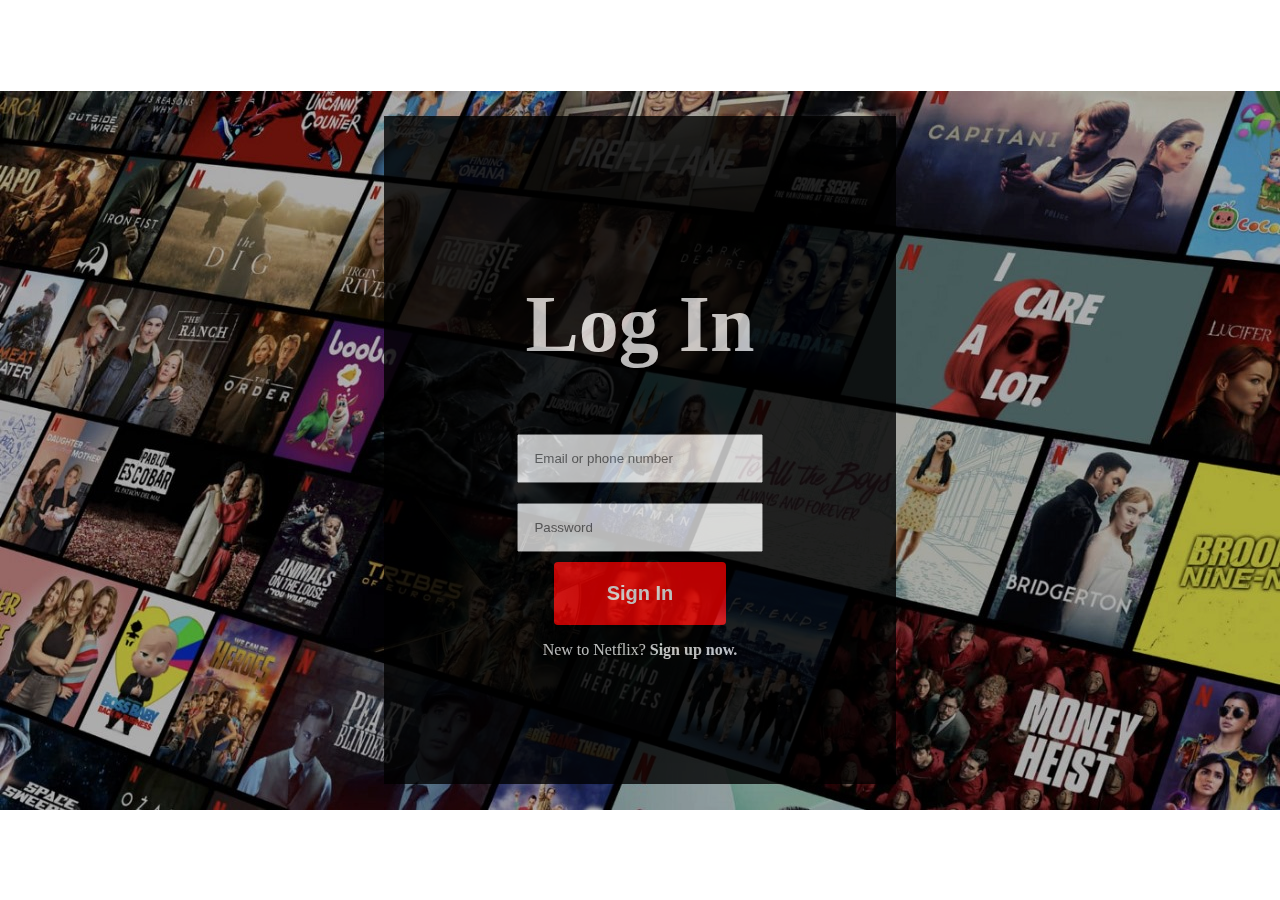
<file: html/index.html>
<!DOCTYPE html>
<html>
  <head>
    <link rel="stylesheet" href="/css/style.css" />
    <title>NETFLIX</title>
  </head>
  <body>
    <div class="mainCont">
      <div class="container">
        <div class="katrori">
          <form id="loginForm">
            <h1 class="login">Log In</h1>
            <input id="username" placeholder="Email or phone number" />
            <input id="password" placeholder="Password" type="password" />
            <button class="signn" type="submit">Sign In</button>
          </form>
          <p class="mainPara">
            New to Netflix?
            <a class="signup" href="signup.html">Sign up now.</a>
          </p>
        </div>
      </div>
    </div>

    <script>
      document.addEventListener("DOMContentLoaded", function () {
        const loginForm = document.getElementById("loginForm");

        loginForm.addEventListener("submit", function (event) {
          event.preventDefault();

          const inputUsername = document.getElementById("username").value;
          const inputPassword = document.getElementById("password").value;

          const storedData = localStorage.getItem("usersData");
          const usersData = storedData ? JSON.parse(storedData) : {};

          let isValidLogin = false;
          for (let user in usersData) {
            if (
              (usersData[user].username === inputUsername ||
                usersData[user].email === inputUsername) &&
              usersData[user].password === inputPassword
            ) {
              isValidLogin = true;
              break;
            }
          }

          if (isValidLogin) {
            alert("Login successful!");
            window.location.href = "homePage.html"; // Redirect to homepage.html
          } else {
            alert("Invalid credentials!");
          }
        });
      });
    </script>
  </body>
</html>
</file>
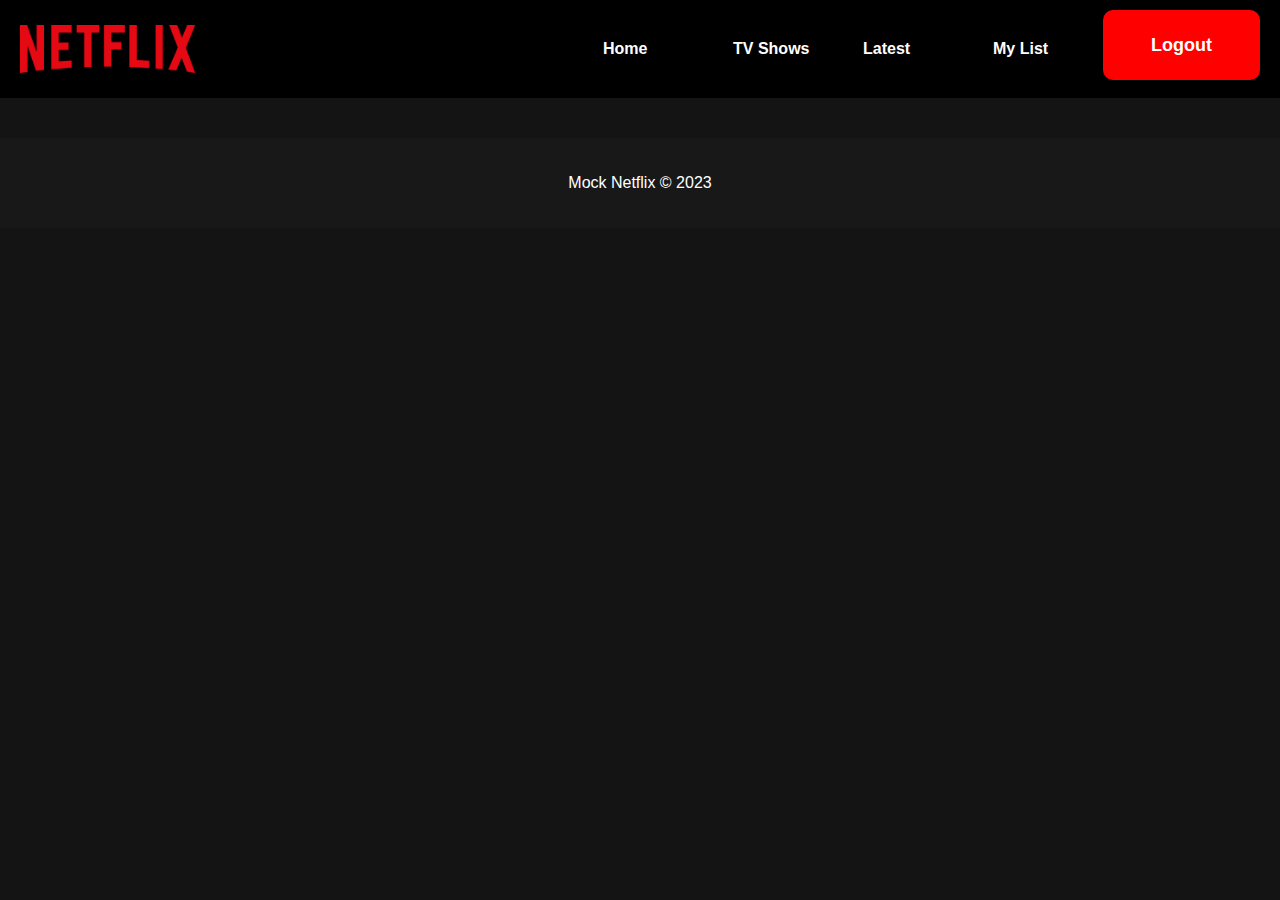
<file: html/homePage.html>
<!DOCTYPE html>
<html lang="en">
  <head>
    <meta charset="UTF-8" />
    <meta name="viewport" content="width=device-width, initial-scale=1.0" />
    <link rel="stylesheet" href="/css/style2.css" />
    <link rel="stylesheet" href="/css/style.css" />
    <link
      rel="stylesheet"
      href="https://unpkg.com/swiper/swiper-bundle.min.css"
    />

    <script src="https://unpkg.com/swiper/swiper-bundle.min.js"></script>
    <title>Mock Netflix</title>
  </head>
  <body>
    <header>
      <img
        class="netflixLogo"
        src="/images/Fill-14.png"
        alt="Logo"
        class="logo"
      />
      <nav class="nav">
        <ul>
          <li><a href="homePage.html">Home</a></li>
          <li><a href="tvShows.html">TV Shows</a></li>
          <li><a href="#">Latest</a></li>
          <li><a href="#">My List</a></li>
          <button class="logoutButton" id="logoutButton">Logout</button>
        </ul>
      </nav>
    </header>

    <section class="content-row">
      <div id="movieInfo"></div>
    </section>
    <footer>
      <p>Mock Netflix © 2023</p>
    </footer>
  </body>
  <script src="/js/script.js"></script>
</html>
</file>
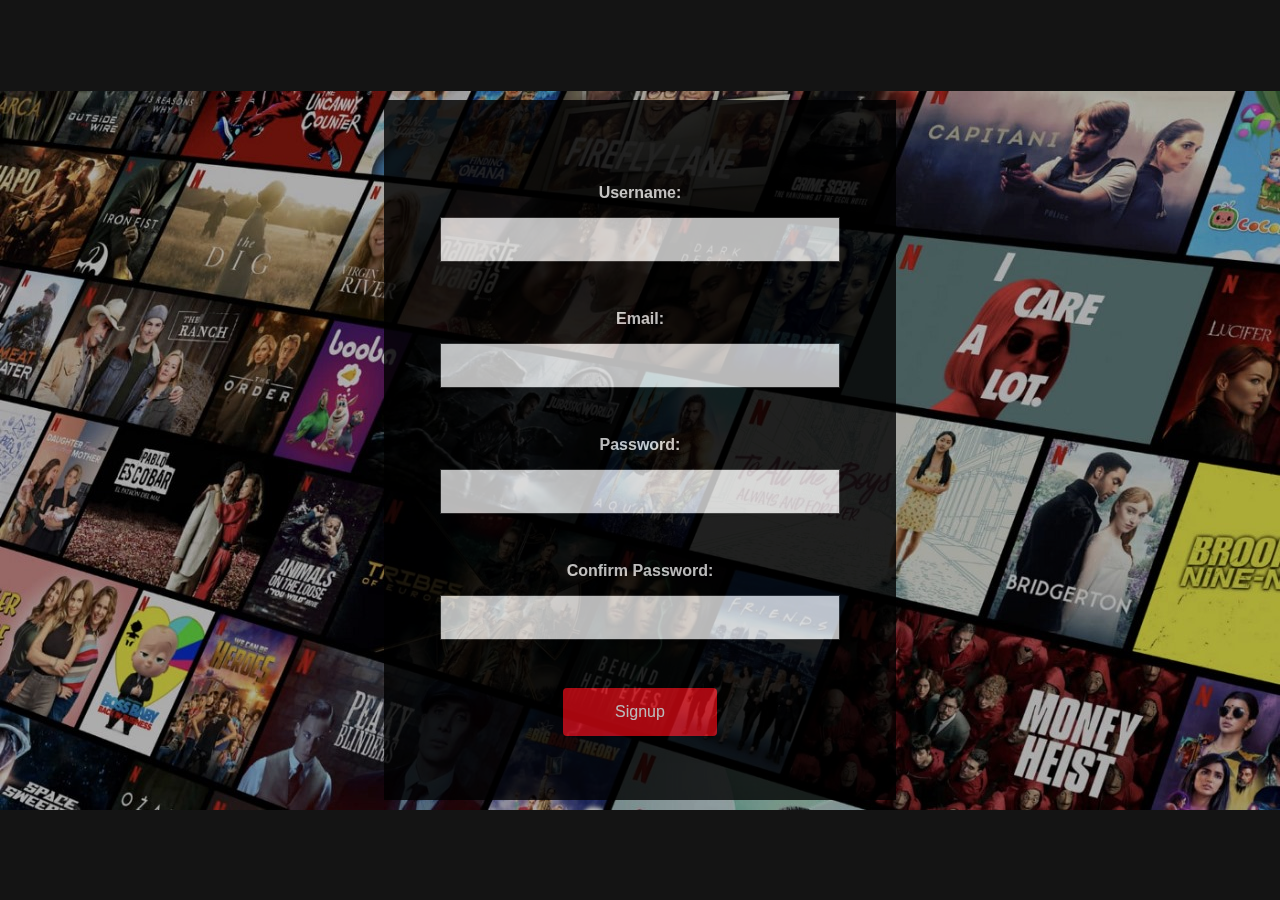
<file: html/signup.html>
<!DOCTYPE html>
<html>
  <head>
    <title>Signup Form</title>
  </head>
  <link rel="stylesheet" href="/css/style.css" />
  <link rel="stylesheet" href="/css/signup.css" />

  <body>
    <div class="mainCont">
      <form id="signupForm">
        <label for="username">Username:</label>
        <input type="text" id="username" name="username" required />
        <br />
        <label for="email">Email:</label>
        <input type="email" id="email" name="email" required />
        <br />
        <label for="password">Password:</label>
        <input type="password" id="password" name="password" required />
        <br />
        <label for="confirmPassword">Confirm Password:</label>
        <input
          type="password"
          id="confirmPassword"
          name="confirmPassword"
          required
        />
        <br />
        <button type="submit">Signup</button>
      </form>
    </div>

    <script>
      document
        .getElementById("signupForm")
        .addEventListener("submit", function (event) {
          event.preventDefault();

          var username = document.getElementById("username").value;
          var email = document.getElementById("email").value;
          var password = document.getElementById("password").value;
          var confirmPassword =
            document.getElementById("confirmPassword").value;

          if (password !== confirmPassword) {
            alert("Passwords do not match!");
            return;
          }

          var storedData = localStorage.getItem("usersData");
          var usersData = storedData ? JSON.parse(storedData) : {};

          if (
            usersData[username] ||
            Object.values(usersData).some((user) => user.email === email)
          ) {
            alert("Username or email already exists!");
            return;
          }

          usersData[username] = { username, email, password };
          localStorage.setItem("usersData", JSON.stringify(usersData));

          alert("Signup successful!");
        });
    </script>
  </body>
</html>
</file>
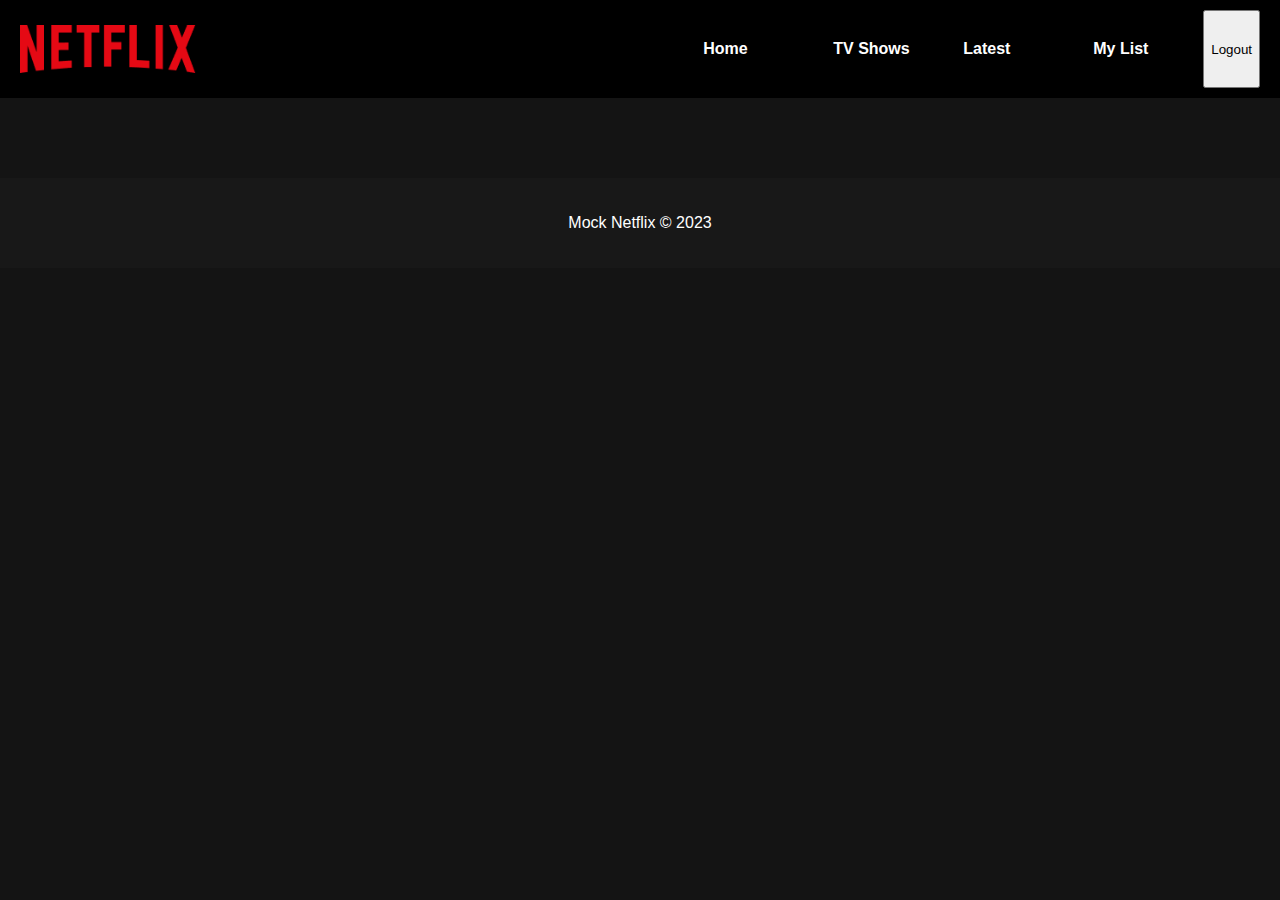
<file: html/tvShows.html>
<!DOCTYPE html>
<html lang="en">
  <head>
    <meta charset="UTF-8" />
    <meta http-equiv="X-UA-Compatible" content="IE=edge" />
    <meta name="viewport" content="width=device-width, initial-scale=1.0" />
    <link rel="stylesheet" href="/css/shows.css" />
    <link rel="stylesheet" href="/css/style2.css" />
    <link rel="stylesheet" href="/css/style.css" />

    <title>TV Show Information</title>
    <style>
      .show-container {
        border: 1px solid #ddd;
        padding: 10px;
        margin-bottom: 10px;
      }
      .showTitle {
        color: #e50914;
      }
      .showImg {
        max-width: 100px;
        height: auto;
      }
    </style>
  </head>
  <body>
    <header>
      <img
        class="netflixLogo"
        src="/images/Fill-14.png"
        alt="Logo"
        class="logo"
      />
      <nav class="nav">
        <ul>
          <li><a href="homePage.html">Home</a></li>
          <li><a href="tvShows.html">TV Shows</a></li>
          <li><a href="#">Latest</a></li>
          <li><a href="#">My List</a></li>
          <button id="logoutButton">Logout</button>
        </ul>
      </nav>
    </header>

    <section class="content-row">
      <div id="showInfo"></div>
    </section>
    <footer>
      <p>Mock Netflix © 2023</p>
    </footer>
    <script>
      document.addEventListener("DOMContentLoaded", () => {
        const tvShows = [
          "Breaking Bad",
          "Game of Thrones",
          "The Wire",
          "Friends",
          "Sherlock",
          "The Sopranos",
          "Stranger Things",
          "The Crown",
          "Black Mirror",
          "Westworld",
          "The Office",
          "Parks and Recreation",
          "The Mandalorian",
          "Better Call Saul",
          "The Witcher",
          "Fargo",
          "True Detective",
          "The Boys",
          "Peaky Blinders",
          "The Handmaid's Tale",
        ];
        tvShows.forEach((showTitle) => {
          fetchShowData(showTitle);
        });
      });

      function fetchShowData(showTitle) {
        const apiKey = "71d729ce";
        const url = `http://www.omdbapi.com/?t=${encodeURIComponent(
          showTitle
        )}&apikey=${apiKey}&type=series`;

        fetch(url)
          .then((response) => response.json())
          .then((data) => {
            displayShowData(data);
          })
          .catch((error) => console.error("Error fetching data:", error));
      }

      function displayShowData(show) {
        const showInfoDiv = document.getElementById("showInfo");
        const imdbUrl = `https://www.imdb.com/title/${show.imdbID}/`;

        const showElement = document.createElement("div");
        showElement.className = "show-container";

        showElement.innerHTML = `
                <h1 class='showTitle'><a class='showLink' href="${imdbUrl}" target="_blank">${show.Title} (${show.Year})</a></h1>
                <p class="showInformation">${show.Plot}</p>
                <img class='showImg' src="${show.Poster}" alt="Poster of ${show.Title}">
            `;

        showInfoDiv.appendChild(showElement);
      }
      const logoutButton = document.getElementById("logoutButton");
      logoutButton.addEventListener("click", () => {
        // Clear local storage
        localStorage.clear();

        // Optionally, redirect to a login page or home page
        window.location.href = "index.html";
      });
    </script>
  </body>
</html>
</file>
<file: css/style.css>
body {
    margin: 0;
    padding: 0;
  }
  .mainCont {
    display: flex;
    justify-content: center;
    align-items: center;
    width: 100%;
    background-position: center;
    flex-direction: column;
    min-height: 100vh;
    background-image: url("/images/netflixbg.jpeg");
    filter: brightness(90%);
    object-fit: cover;
    background-repeat: no-repeat;
    background-size: 100%;
  }
  .container {
    display: flex;
    flex-direction: column;
    align-items: center;
    justify-content: center;
  }
  .logo {
  }
  .sign {
    color: white;
    background-color: red;
    border-style: none;
  }
  .teksti {
    color: white;
    text-align: center;
    font-family: sans-serif;
  }
  h1 {
    font-size: 5rem;
  }
  .getStarted {
    background-color: red;
    color: white;
    border-style: none;
    font-size: 20px;
    font-weight: bold;
  }
  .email {
    font-size: 20px;
    border-style: none;
    width: 40%;
  }
  .katrori {
    background-color: black;
    color: white;
    padding: 4rem;
    width: 30vw;
    opacity: 0.8;
    text-align: center;
    min-height: 60vh;
    display: flex;
    flex-direction: column;
    justify-content: center;
    align-items: center;
  }
  input {
    width: 55%;
    padding: 15px;
    margin: 10px;
  }
  .mainPara {
    color: white;
  }
  .signup {
    color: white;
    font-weight: bold;
  }
  .signn {
    background-color: red;
    color: white;
    border-style: none;
    border-radius: 4px;
    width: 45%;
    padding: 20px;
    font-size: 20px;
    font-weight: bold;
    font-family: sans-serif;
  }
  
  .movie-container {
    display: flex;
    flex-direction: column;
    margin-bottom: 20px;
    padding: 10px;
    background-color: #181818;
    border-radius: 8px;
    background-color: #333; /* Slightly lighter background for each item */
  
    box-shadow: 0 4px 8px rgba(0, 0, 0, 0.5);
    transition: transform 0.3s ease, box-shadow 0.3s ease;
    display: flex;
    flex-direction: column;
    margin-bottom: 20px;
    padding: 10px;
    border: 1px solid #ddd;
    background-color: #333; /* Slightly lighter background for each item */
  
    max-width: 23rem;
    height: 500px;
    align-items: center;
    width: 80%;
  }
  
  .movie-container:hover {
    transform: scale(1.03);
    box-shadow: 0 8px 16px rgba(0, 0, 0, 0.8);
  }
  .movieImg {
    width: 200px;
    height: auto;
    box-shadow: 0 4px 8px rgba(0, 0, 0, 0.1);
    margin-top: 10px;
  }
  #movieInfo {
    display: flex;
    gap: 2rem;
    flex-wrap: wrap;
    justify-content: center;
  }
  .movieTitle {
    text-align: center;
    color: red;
    font-size: 1.4rem;
    text-decoration: none;
  }
  a {
    text-decoration: none;
  }
  .movieInformation {
    text-align: center;
    width: 20rem;
    font-size: 0.9rem;
  }
  /* General header styling */
  header {
    background-color: black;
    color: white;
    display: flex;
    justify-content: space-between;
    align-items: center;
    padding: 10px 20px;
  }
  
  /* Logo styling */
  .logo {
    height: 35px;
    width: auto;
  }
  
  /* Navigation styling */
  .nav {
    display: flex;
    justify-content: center;
    align-items: center;
  }
  
  .nav ul {
    list-style: none;
    display: flex;
    margin: 0;
    padding: 0;
  }
  
  .nav li {
    margin-left: 20px;
  }
  
  .nav a {
    color: white;
    text-decoration: none;
    font-weight: bold;
    width: 5rem;
    transition: all 0.4s ease;
  }
  
  .nav a:hover {
    color: #e50914;
  }
  .netflixLogo {
    width: 11rem;
  }
  .logoutButton {
    display: flex;
    flex-direction: column;
    justify-content: center;
    align-items: center;
    padding: 0.7rem 3rem;
    height: 4.4rem;
    color: white;
    background-color: red;
    border-radius: 10px;
    font-size: 18px;
    font-weight: bold;
    border: none;
  }
  @media (max-width: 600px) {
    .nav ul {
      display: none;
    }
  }
</file>
<file: css/style2.css>
.logooo {
    width: 30px;
    margin: 10px;
  }
  .watching {
    width: 40px;
    float: right;
    margin: 10px;
  }
  ul li {
    display: inline-block;
    list-style: none;
    margin: 10px 30px;
    color: white;
    width: 100%;
    display: flex;
    align-items: center;
    justify-content: space-between;
    padding: 20px 0;
  }
  li {
    color: white;
    text-decoration: none;
    float: right;
  }
  
  body {
    font-family: Arial, sans-serif;
    color: white;
    background-color: #141414;
  }
  
  header {
    display: flex;
    align-items: center;
    padding: 10px;
    background-color: #181818;
  }
  
  header .logo {
    height: 50px;
  }
  
  nav ul {
    list-style: none;
    display: flex;
    margin-left: auto;
  }
  
  nav ul li {
    margin-left: 20px;
  }
  
  nav ul li a {
    /* color: white; */
    text-decoration: none;
  }
  
  .featured-content {
    display: flex;
    flex-direction: column;
    align-items: center;
    justify-content: center;
    text-align: center;
    /* width: 80%; */
    padding: 20px;
  }
  
  .featured-content img {
    max-width: 100%;
    height: auto;
  }
  
  .content-row {
    margin: 20px 0;
  }
  
  .movie-cards {
    display: flex;
    overflow-x: auto;
    padding: 10px;
  }
  
  .movie-card {
    margin-right: 10px;
  }
  
  .movie-card img {
    width: 200px;
    height: auto;
    border-radius: 4px;
  }
  
  footer {
    text-align: center;
    padding: 20px;
    background-color: #181818;
  }
  .movieLink {
    align-items: center;
    text-align: center;
    color: #e50914;
  }
</file>
<file: css/signup.css>
body {
    font-family: "Helvetica Neue", Helvetica, Arial, sans-serif;
    background-color: #141414;
    color: white;
    padding: 0;
    margin: 0;
  }
  
  #signupForm {
    display: flex;
    flex-direction: column;
    justify-content: center;
    align-items: center;
    background-color: black;
    color: white;
    padding: 4rem;
    width: 30vw;
    opacity: 0.8;
    text-align: center;
    min-height: 60vh;
    display: flex;
    flex-direction: column;
    justify-content: center;
    align-items: center;
  }
  
  #signupForm label {
    font-weight: bold;
    display: block;
    margin-bottom: 5px;
    margin-top: 20px;
  }
  
  #signupForm input[type="text"],
  #signupForm input[type="email"],
  #signupForm input[type="password"] {
    width: 100%;
    padding: 7px;
    margin-bottom: 10px;
    background: white;
    border: 1px solid #333;
    color: #333;
    font-size: 14px;
    height: 1.8rem;
  }
  
  #signupForm button {
    width: 40%;
    padding: 15px;
    margin-top: 20px;
    background-color: #e50914;
    border: none;
    border-radius: 4px;
    color: white;
    font-size: 16px;
    cursor: pointer;
  }
  
  #signupForm button:hover {
    background-color: #f40612;
  }
  @media (max-width: 768px) {
    #signupForm {
      width: 90vw;
      padding: 2rem;
      min-height: auto;
    }
  
    #signupForm button {
      width: 100%;
    }
  
    #signupForm label {
      font-weight: bold;
      display: block;
      margin-bottom: 5px;
      margin-top: 20px;
    }
  
    #signupForm input[type="text"],
    #signupForm input[type="email"],
    #signupForm input[type="password"] {
      width: 100v;
      padding: 7px;
      margin-bottom: 10px;
      background: white;
      border: 1px solid #333;
      color: #333;
  
      font-size: 14px;
      height: 1.8rem;
    }
  }
</file>
<file: css/shows.css>
body {
    padding: 0;
    margin: 0;
    font-family: Arial, sans-serif;
    background-color: #141414;
    color: white;
  }
  
  #showInfo {
    display: flex;
    flex-wrap: wrap;
    gap: 15px;
    padding: 20px;
    justify-content: center;
    gap: 2rem;
    align-items: center;
    text-align: center;
  }
  
  .show-container {
    background-color: #181818;
    border-radius: 8px;
    overflow: hidden;
    box-shadow: 0 4px 8px rgba(0, 0, 0, 0.5);
    transition: transform 0.3s ease, box-shadow 0.3s ease;
    display: flex;
    flex-direction: column;
    margin-bottom: 20px;
    padding: 10px;
    background-color: #333;
  
    max-width: 23rem;
    height: 500px;
    align-items: center;
    width: 80%;
  }
  
  .show-container:hover {
    transform: scale(1.03);
    box-shadow: 0 8px 16px rgba(0, 0, 0, 0.8);
  }
  
  .showTitle {
    margin: 10px;
    font-size: 18px;
    color: #e50914;
  }
  
  .showTitle a {
    color: #e50914;
  
    text-decoration: none;
  }
  
  .showTitle a:hover {
    text-decoration: underline;
  }
  
  .showImg {
    min-width: 200px;
    height: auto;
    box-shadow: 0 4px 8px rgba(0, 0, 0, 0.1);
    margin-top: 10px;
  }
</file>
